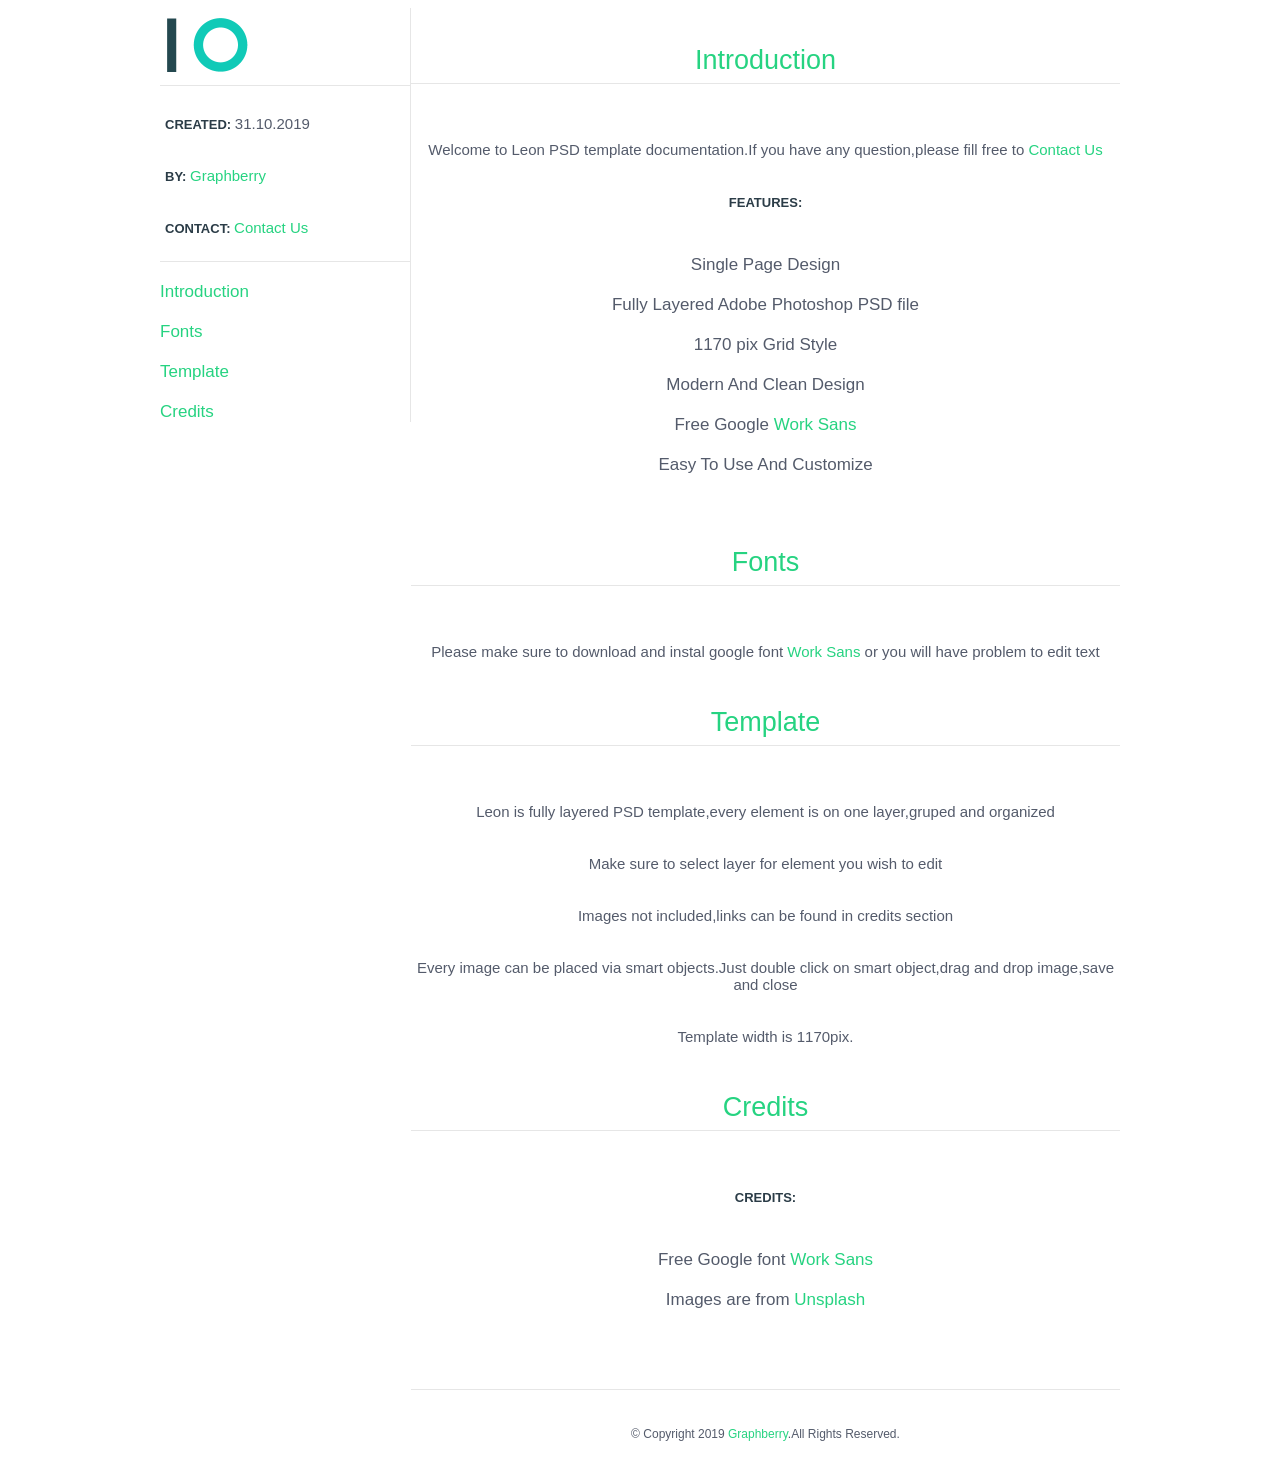
<file: Templet 1/Templet/Help/Help.html>
<!DOCTYPE html>
<html>
<head>
	<meta charset="utf-8">
	<title>Leon - Simple Agency PSD Template</title>
    <link rel="stylesheet" href="assets/style.css">
</head>
<body>
	<div class="container">
		<div class="side">
			<div class="info">
				<a href="http://www.graphberry.com"><img src="assets/logo.png"></a>
				<p><b>CREATED: </b> 31.10.2019</p>
				<p><b>BY: </b><a href="http://www.graphberry.com"> Graphberry</a></p>
				<p><b>CONTACT: </b><a href="http://www.graphberry.com/pages/contact"> Contact Us</a></p>
			</div>
			<div class="menu">
				<li>
					<a href="#1">Introduction</a>
				</li>
				<li>
					<a href="#2">Fonts</a>
				</li>
				<li>
					<a href="#3">Template</a>
				</li>
				<li>
					<a href="#4">Credits</a>
				</li>
			</div>
		</div>
		<div class="content">
			<div id="1">
			    <p class="title">Introduction</p>
				<div class="intro-info">
					<p>Welcome to Leon PSD template documentation.If you have any question,please fill free to <a href="http://www.graphberry.com/pages/contact">Contact Us</a></p>
				<p><b>FEATURES: </b>
					<li>Single Page Design</li>
					<li>Fully Layered Adobe Photoshop PSD file</li>
					<li>1170 pix Grid Style</li>
					<li>Modern And Clean Design</li>
					<li>Free Google <a href="https://fonts.google.com/specimen/Work+Sans?selection.family=Work+Sans">Work Sans</a></li>
					<li>Easy To Use And Customize</li>
				</p>
				</div>
		    </div>

			<div id="2">
			    <p class="title">Fonts</p>
				<div class="intro-info">
					<p>Please make sure to download and instal google font <a href="https://fonts.google.com/specimen/Work+Sans?selection.family=Work+Sans">Work Sans</a> or you will have problem to edit text</p>
				</div>
		    </div>

			<div id="3">
			    <p class="title">Template</p>
				<div class="intro-info">
					<p>Leon is fully layered PSD template,every element is on one layer,gruped and organized</p>
					<p>Make sure to select layer for element you wish to edit</p>
                    <p>Images not included,links can be found in credits section</p>
                    <p>Every image can be placed via smart objects.Just double click on smart object,drag and drop image,save and close</p>
                    <p>Template width is 1170pix.</p>
				</div>
		    </div>

			<div id="4">
			    <p class="title">Credits</p>
				<div class="intro-info">
					<p><b>CREDITS:</b>
						<li>Free Google font <a href="https://fonts.google.com/specimen/Work+Sans?selection.family=Work+Sans">Work Sans</a></li>
                        <li>Images are from <a href="https://unsplash.com/">Unsplash</a></li>
                    </p>
				</div>
		    </div>

			<div>
				<p class="title"></p>
				<div class="footer">
					<p>© Copyright 2019 <a href="http://www.graphberry.com">Graphberry</a>.All Rights Reserved.</p>
				</div>
			</div>
		</div>
	</div>






</body>
</html>
</file>
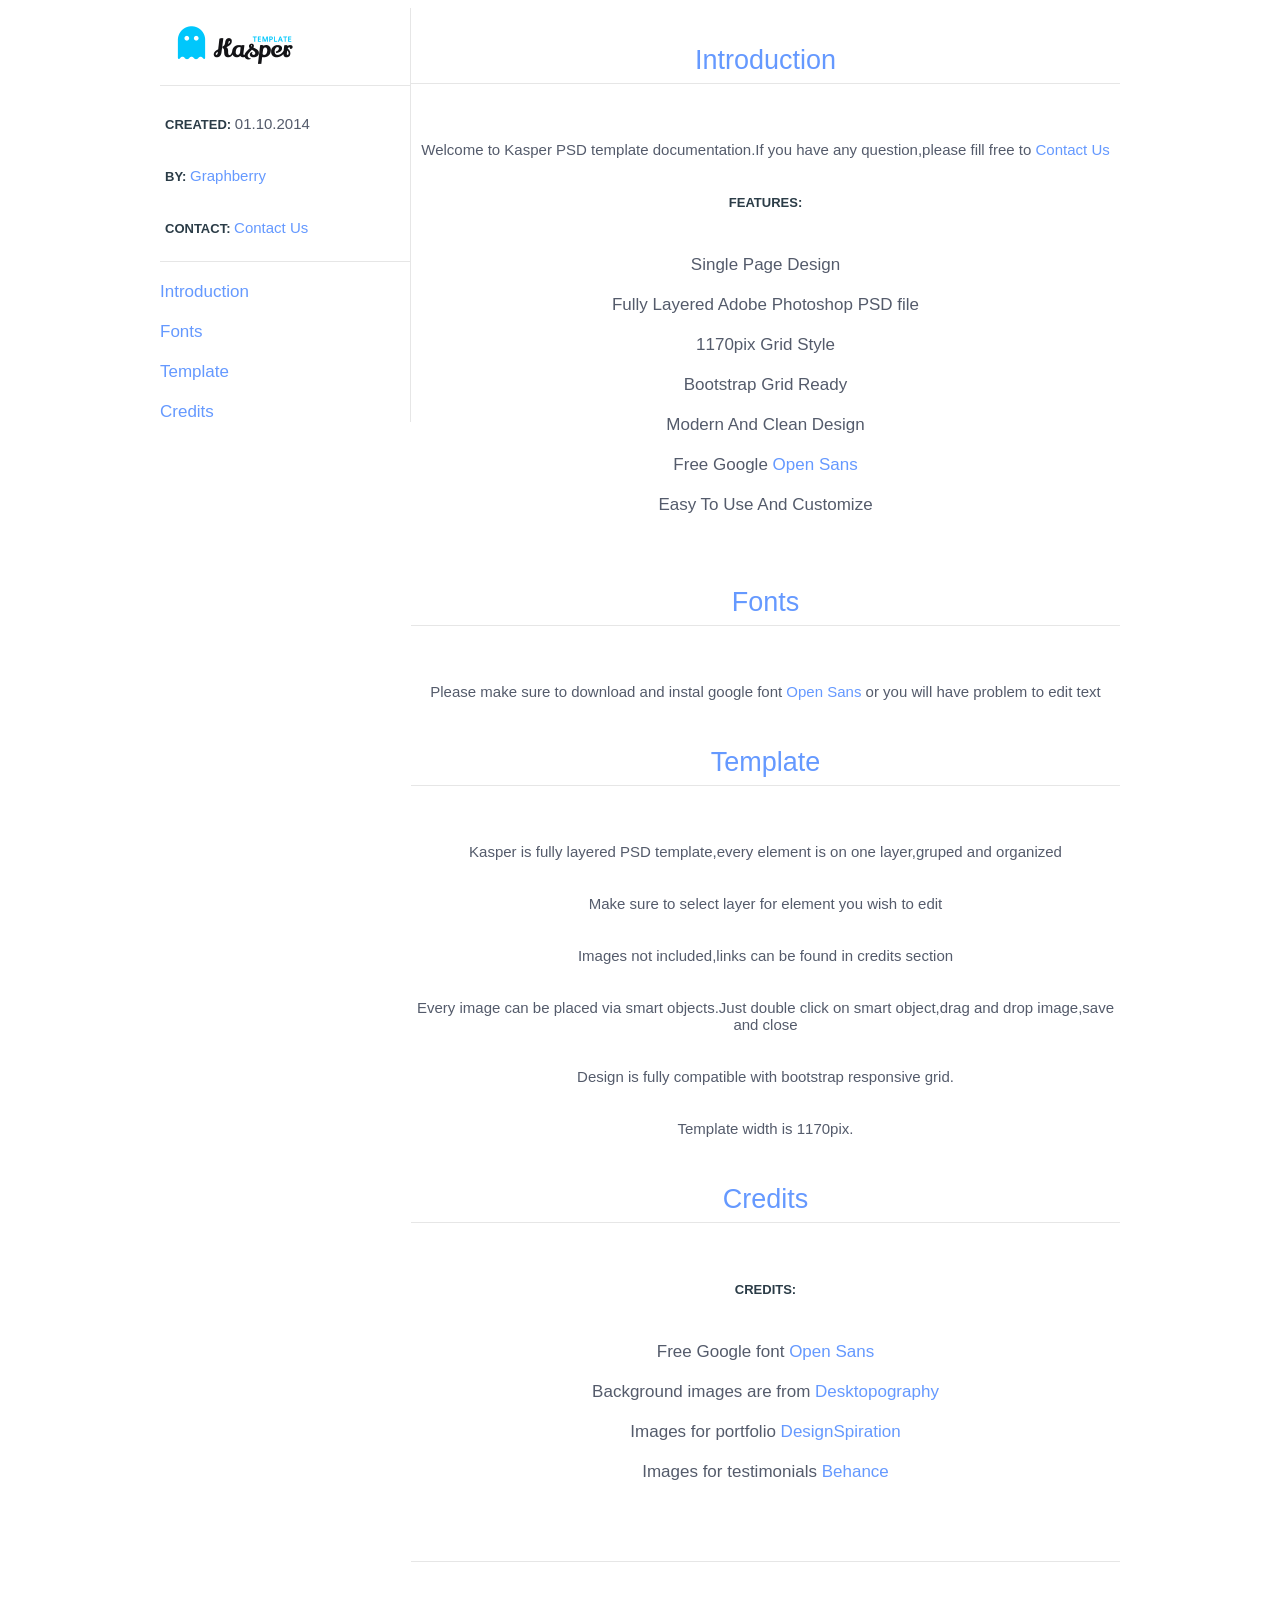
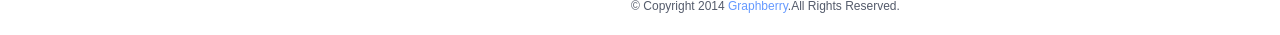
<file: Templet 2/Templet/Help/Help.html>
<!DOCTYPE html>
<html>
<head>
	<meta charset="utf-8">
	<title>Kasper Help Page</title>
    <link rel="stylesheet" href="assets/style.css">
</head>
<body>
	<div class="container">
		<div class="side">
			<div class="info">
				<a href="http://www.graphberry.com"><img src="assets/logo.png"></a>
				<p><b>CREATED: </b> 01.10.2014</p>
				<p><b>BY: </b><a href="http://www.graphberry.com"> Graphberry</a></p>
				<p><b>CONTACT: </b><a href="http://www.graphberry.com/pages/contact"> Contact Us</a></p>
			</div>
			<div class="menu">
				<li>
					<a href="#1">Introduction</a>
				</li>
				<li>
					<a href="#2">Fonts</a>
				</li>
				<li>
					<a href="#3">Template</a>
				</li>
				<li>
					<a href="#4">Credits</a>	
				</li>
			</div>
		</div>
		<div class="content">
			<div id="1">
			    <p class="title">Introduction</p>
				<div class="intro-info">
					<p>Welcome to Kasper PSD template documentation.If you have any question,please fill free to <a href="http://www.graphberry.com/pages/contact">Contact Us</a></p>
				<p><b>FEATURES: </b> 
					<li>Single Page Design</li>
					<li>Fully Layered Adobe Photoshop PSD file</li>
					<li>1170pix Grid Style</li>
					<li>Bootstrap Grid Ready</li>
					<li>Modern And Clean Design</li>
					<li>Free Google <a href="https://www.google.com/fonts/specimen/Open+Sans">Open Sans</a></li>
					<li>Easy To Use And Customize</li>
				</p>
				</div>
		    </div>
			
			<div id="2">
			    <p class="title">Fonts</p>
				<div class="intro-info">
					<p>Please make sure to download and instal google font <a href="https://www.google.com/fonts/specimen/Open+Sans">Open Sans</a> or you will have problem to edit text</p>
				</div>
		    </div>
			
			<div id="3">
			    <p class="title">Template</p>
				<div class="intro-info">
					<p>Kasper is fully layered PSD template,every element is on one layer,gruped and organized</p>
					<p>Make sure to select layer for element you wish to edit</p>
                    <p>Images not included,links can be found in credits section</p>
                    <p>Every image can be placed via smart objects.Just double click on smart object,drag and drop image,save and close</p>
					<p>Design is fully compatible with bootstrap responsive grid.</p>
                    <p>Template width is 1170pix.</p>
				</div>
		    </div>
			
			<div id="4">
			    <p class="title">Credits</p>
				<div class="intro-info">
					<p><b>CREDITS:</b>
						<li>Free Google font <a href="https://www.google.com/fonts/specimen/Open+Sans">Open Sans</a></li>
						<li>Background images are from <a href="http://desktopography.net//">Desktopography</a></li>
						<li>Images for portfolio <a href="http://designspiration.net/">DesignSpiration</a></li>
						<li>Images for testimonials <a href="https://www.behance.net/gallery/Meet-The-People/15046965/">Behance</a></li>
                    </p>
				</div>
		    </div>
			
			<div>
				<p class="title"></p>
				<div class="footer">
					<p>© Copyright 2014 <a href="http://www.graphberry.com">Graphberry</a>.All Rights Reserved.</p>
				</div>
			</div>
		</div>
	</div>






</body>
</html>
</file>
<file: Templet 1/Templet/Help/assets/style.css>
.info a {
	text-decoration:none;
	font-family:Arial;
	color:#26D381;
	font-size:15px;
}
a:hover {
	color:#00E1FF;
}
b {
	color:#2B3C47;
	font-family:Arial;
	font-size:13px;
}
p {
	color:#545B6B;
	font-family:Arial;
	font-size:15px;
	padding:10px 5px;
}
.container {
	width:960px;
	margin:0 auto;
}
.side {
	float:left;
	width:250px;
	border-right:1px solid #E6E6E6;
	position:fixed;
}
.content {
	float:right;
	width:709px;
}
.side img {
	width:150px;
	height:60px;
	border-bottom:1px solid #E6E6E6;
	padding:7px 100px 10px 0px;
}
.info {
	border-bottom:1px solid #E6E6E6;
}
li {
	list-style:none;
	padding-top:20px;
	color:#545B6B;
	font-family:Arial;
}
li a {
	font-size:17px;
	text-decoration:none;
	color:#26D381;
}
li a:hover {
	color:#00E1FF;
}	
.title {
	color:#26D381;
	text-align:center;
	font-size:27px;
	border-bottom:1px solid #E6E6E6;
	padding-bottom:7px;
}
.intro-info {
	text-align:center;
	padding-top:5px;
}
.intro-info a {
	color:#26D381;
	text-decoration:none;
}
.intro-info a:hover {
	color:#00E1FF;
}	
.intro-info li {
	font-size:17px;
}	
.footer p {
	font-size:12px;
	color:#545B6B;
	text-align:center;
}
.footer a {
	color:#26D381;
	text-decoration:none;
}
.footer a:hover {
	color:#00E1FF;
}
</file>
<file: Templet 2/Templet/Help/assets/style.css>
.info a {
	text-decoration:none;
	font-family:Arial;
	color:#6599FF;
	font-size:15px;
}
a:hover {
	color:#00E1FF;
}
b {
	color:#2B3C47;
	font-family:Arial;
	font-size:13px;
}
p {
	color:#545B6B;
	font-family:Arial;
	font-size:15px;
	padding:10px 5px;
}
.container {
	width:960px;
	margin:0 auto;
}
.side {
	float:left;
	width:250px;
	border-right:1px solid #E6E6E6;
	position:fixed;
}
.content {
	float:right;
	width:709px;
}
.side img {
	width:150px;
	height:60px;
	border-bottom:1px solid #E6E6E6;
	padding:7px 100px 10px 0px;
}
.info {
	border-bottom:1px solid #E6E6E6;
}
li {
	list-style:none;
	padding-top:20px;
	color:#545B6B;
	font-family:Arial;
}
li a {
	font-size:17px;
	text-decoration:none;
	color:#6599FF;
}
li a:hover {
	color:#00E1FF;
}	
.title {
	color:#6599FF;
	text-align:center;
	font-size:27px;
	border-bottom:1px solid #E6E6E6;
	padding-bottom:7px;
}
.intro-info {
	text-align:center;
	padding-top:5px;
}
.intro-info a {
	color:#6599FF;
	text-decoration:none;
}
.intro-info a:hover {
	color:#00E1FF;
}	
.intro-info li {
	font-size:17px;
}	
.footer p {
	font-size:12px;
	color:#545B6B;
	text-align:center;
}
.footer a {
	color:#6599FF;
	text-decoration:none;
}
.footer a:hover {
	color:#00E1FF;
}
</file>
